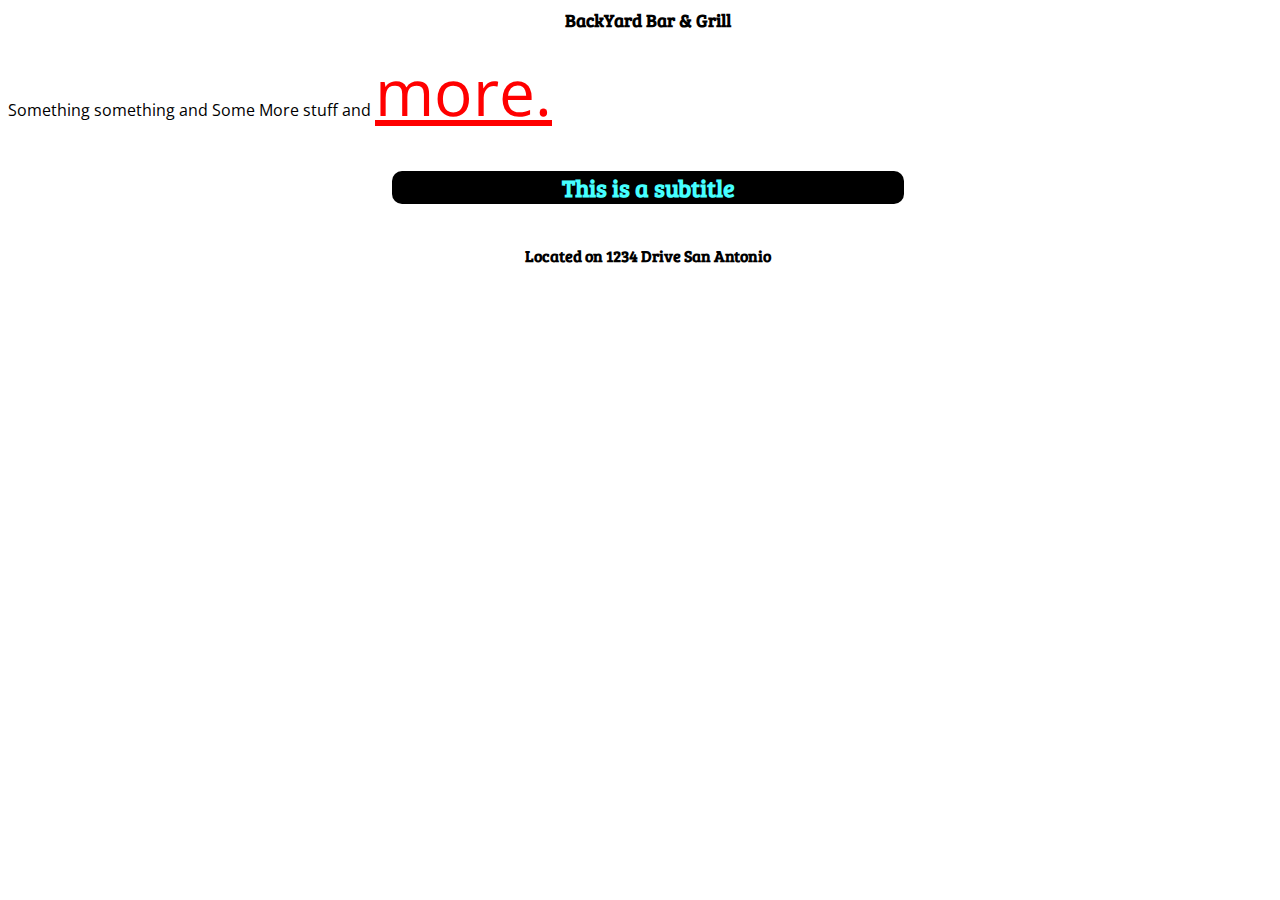
<file: index.html>
<!doctype html lang="en">
<html>
<head>
<!--<script src="https://cdnjs.cloudflare.com/ajax/libs/sass.js/0.11.1/sass.min.js"></script>-->
<link href="https://fonts.googleapis.com/css?family=Bree+Serif|Open+Sans&display=swap" rel="stylesheet">
<link href="scss/style.css" rel="stylesheet"/>



</head>
<body class="main">
	<h1>BackYard Bar & Grill</h1>
<p>Something <span class="special">something</special> and <span class="other">Some</span> More stuff and <span class="huge">more.</span></p>
<div class="positioner"><h2>This is a subtitle</h2></div>
	<h4>Located on 1234 Drive San Antonio</h4>


</body>

</html>
</file>
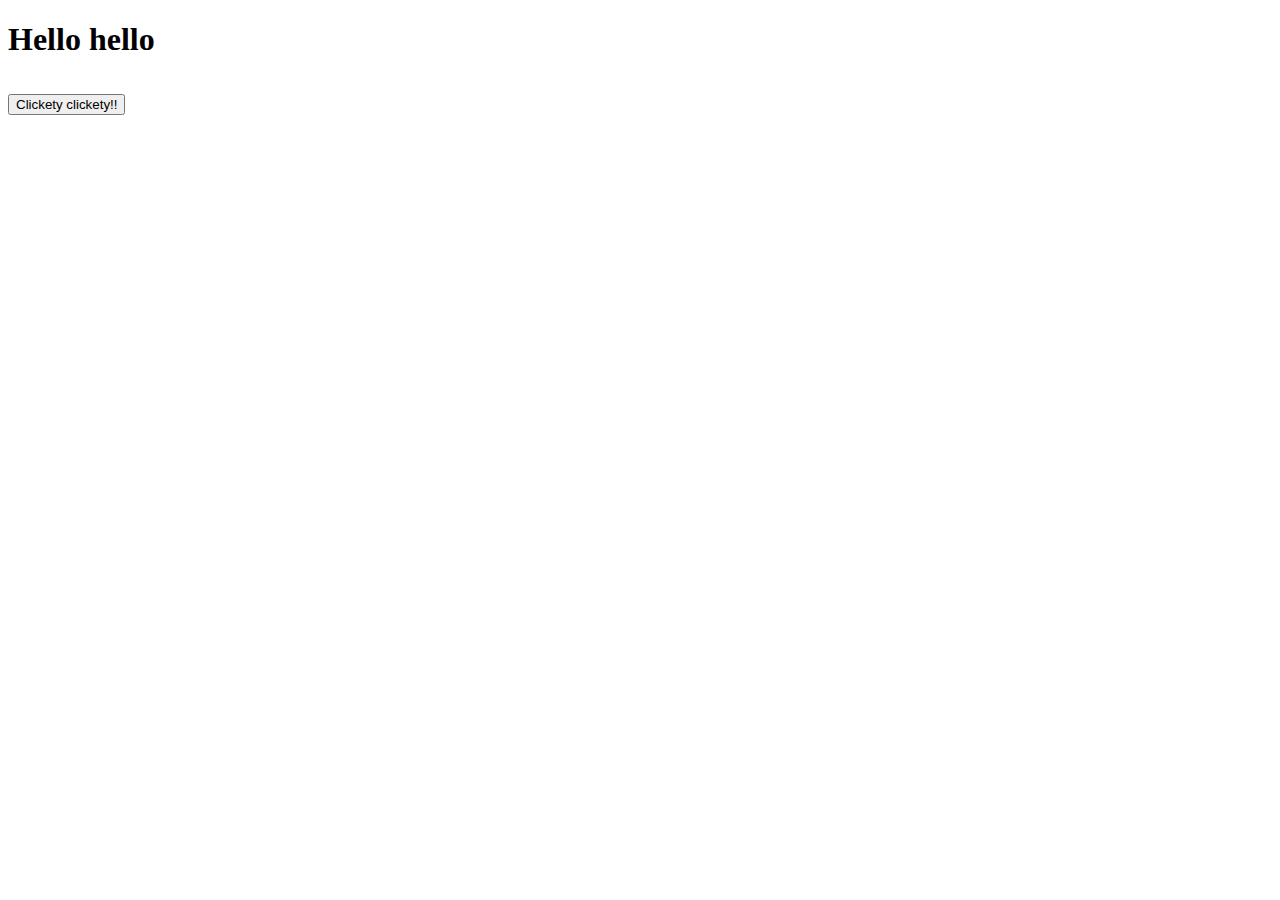
<file: jquery.html>
<!doctype html>
<html lang="en">
<head>

</head>


<body onload="onLoadFunc();">
<h1 id="mainHeading">Hello hello<h1>
  <button onclick="clicketyButton();">Clickety clickety!!</button>



<script src="https://cdnjs.cloudflare.com/ajax/libs/jquery/3.5.0/jquery.min.js" integrity="sha256-xNzN2a4ltkB44Mc/Jz3pT4iU1cmeR0FkXs4pru/JxaQ=" crossorigin="anonymous"></script>
<script>

function onLoadFunc() {

}

function bgMainChange() {
  let hexColor = Math.floor(Math.random()*16777215).toString(16);
  $('#mainHeading').css('backgroundColor','#'+hexColor);
}

function clicketyButton() {
  let hexColor = Math.floor(Math.random()*16777215).toString(16);
  $('#mainHeading').css('color','#'+hexColor);
  setTimeout(bgMainChange, 2000);
}


  </script>
</body>


</html>
</file>
<file: scss/style.css>
/* fonts.scss */
/*
font-family: 'Bree Serif', ;
font-family: 'Open Sans', ;
*/
/* mixins.css */
html {
  width: 100%; }

body.main {
  font-family: "Open Sans";
  color: #000000;
  font-size: 16px;
  width: 100%; }

h1, h2, h3, h4, h5, h6 {
  font-family: "Bree Serif";
  text-align: center; }

h1 {
  font-size: 18px; }

.positioner {
  /*position: relative;
  left: 50%;*/ }

h2 {
  background-color: #000000;
  color: #46ffff;
  border-radius: 10px;
  width: 40%;
  display: inline-block;
  margin-left: 30%;
  margin-right: 30%; }

.huge {
  font-size: 4em;
  color: red;
  text-decoration: underline; }

/*# sourceMappingURL=style.css.map */
</file>
